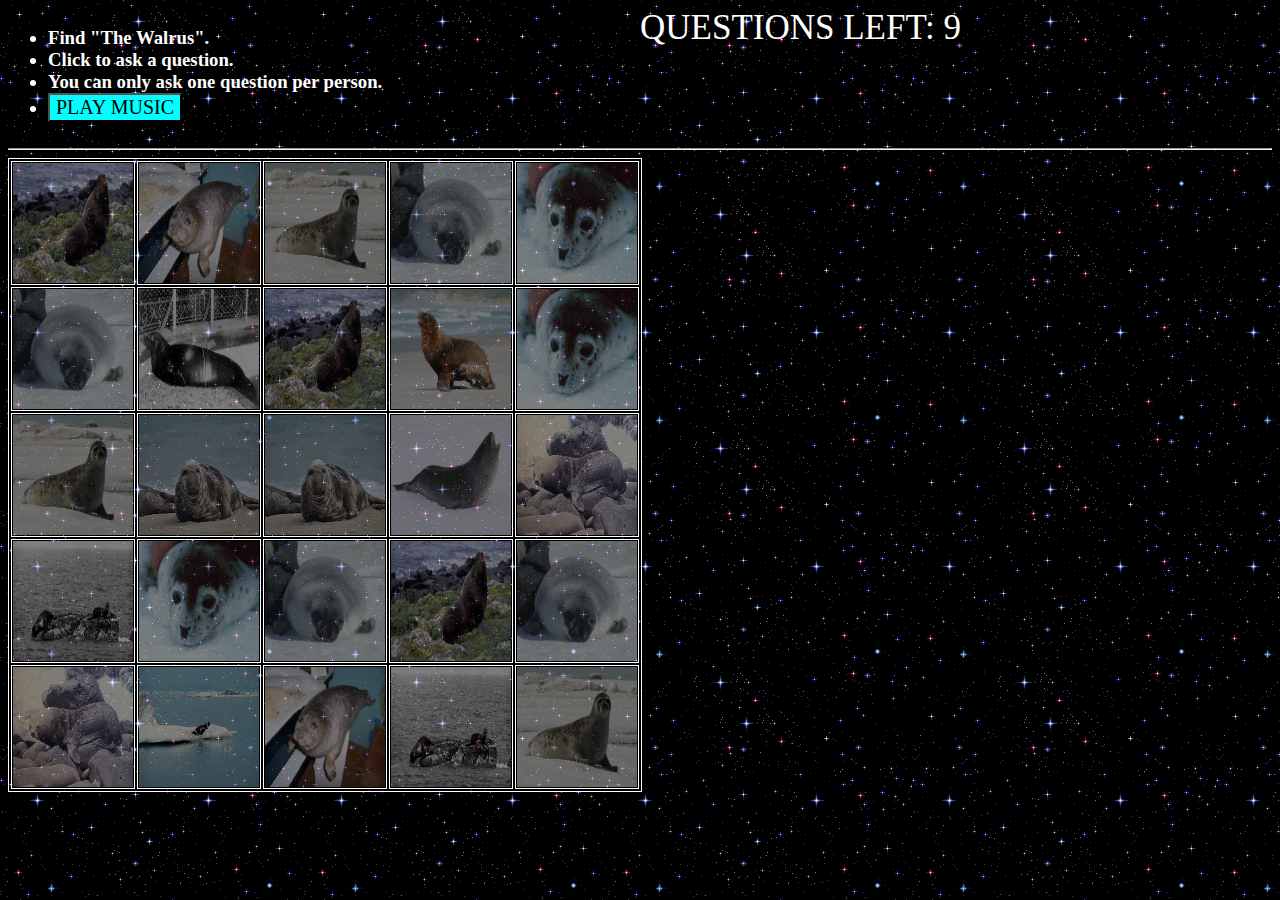
<file: fun/find.html>
<html>
    <head>
        <title>find.</title>
        <link rel="icon" href="../assets/favicon.png">
        <style>
            body {
                background-image: url("../assets/space.gif");
                color: white;
                font-family: 'Comic Sans MS';
            }
            table, td {
                border: 1px solid;
            }
            td {
                text-align: center;
                width: 120px;
                height: 120px;
                cursor: pointer;
            }
            .guys {
                width: 120px;
                height: 120px;
            }
            button {
                font-size: 20;
                font-family: 'Comic Sans MS';
                background-color: cyan;
            }

            #instructions {
                width: 50%;
                height: 140;
                float: left;
            }
            #statusbar {
                width: 50%;
                height: 140;
                float: right;
                font-size: 35;
            }
            #board {
                width: 50%;
                float: left;
            }
            #side {
                width: 40%;
                float: left;
                font-size: 35;
            }
        </style>
    </head>
    <body>
        <div id="instructions">
        <h3><ul>
            <li>Find "The Walrus".</li>
            <li>Click to ask a question.</li>
            <li>You can only ask one question per person.</li>
            <li><div id="musicbutton"><button onclick="playmusic()">PLAY MUSIC</button></div></li>
        </ul></h3>
        </div>
        <div id="statusbar">PLACEHOLDER</div>

        <hr>
        <div id="board"></div>
        <div id="side"></div>

        <audio id="music" loop autoplay>
            <source src="find.ogg" type="audio/ogg">
        </audio>

        <script>
            // calculation functions
            function random_range(min, max){
                return Math.floor(Math.random() * (max - min + 1)) + min;
            }
            function random_from_array(array){
                return array[random_range(0, array.length-1)];
            }
            function clamp(value, min_value, max_value){
                return Math.min(Math.max(value, min_value), max_value);
            }
            // game functions
            function update_board(){
                var mytext = "<table>";
                for(i=0; i<rows; i++){
                    mytext += "<tr>";
                    for(k=0; k<columns; k++){
                        var myspot = k + i*rows;
                        var mydata = board_state[myspot];
                        var myimg = "../assets/projects/question.gif";
                        if( mydata[1]==1 ){
                            myimg = mydata[0];
                        }
                        var myopacity = 100;
                        if( myspot!=selected ){
                            myopacity = 50;
                        }
                        //for walrus reveal
                        var idtext = "";
                        if( final_guess!=-1 && myspot==walrus_pos ){
                            myimg = "walrus.jpg"
                            idtext = " id='thewalrus' "
                        }
                        //setting the text
                        mytext += "<td id='spot"+String(myspot)+"' onclick='clicked("+String(myspot)+")'>";
                        mytext += "<img class='guys' "+idtext+" src='"+myimg+"' style='opacity:"+String(myopacity)+"%'>";
                        mytext += "</td>";
                    }
                    mytext += "</tr>";
                }
                mytext += "</table>";
                document.getElementById("board").innerHTML = mytext;

                if( questions_left>0 ){
                    document.getElementById("statusbar").innerHTML = "QUESTIONS LEFT: "+String(questions_left);
                }else if(final_guess==-1){
                    document.getElementById("statusbar").innerHTML = "ENOUGH! WHO'S THE WALRUS?";
                }else if(final_guess==walrus_pos){
                    document.getElementById("statusbar").innerHTML = "CONGRATULATIONS YOU FOUND THE WALRUS!";
                }else if(final_guess!=walrus_pos){
                    document.getElementById("statusbar").innerHTML = "NOT THE WALRUS. GAME OVER";
                }
            }
            // the guys!
            img_guys = [
                "baikal seal.jpg",
                "bearded seal.jpg",
                "caribbean monk seal.jpg",
                "gray seal.jpg",
                "guadalupe fur seal.jpg",
                "harbor seal.png",
                "hooded seal.jpg",
                "japanese sea lion.jpg",
                "new zealand sea lion.jpg",
                "northern fur seal.jpg",
                "ribbon seal.jpg",
                "ringed seal.jpg",
                "ross seal.jpg",
                "spotted seal 2.jpg",
                "spotted seal.jpg"
            ];
            function get_flavor_text() {
                flavor = "";
                name_first = [
                    "Funny",
                    "Big",
                    "Small",
                    "Tired",
                    "Angry",
                    "Happy",
                    "Blue",
                    "Green",
                    "Powerful",
                    "Awful",
                    "Terrible",
                    "Awesome",
                    "Fantastic",
                    "Just",
                    "Tall",
                    "Tiny",
                    "Defeated",
                    "Wonderful",
                    "Thankful",
                    "Thankfulled",
                    "Unfortunate",
                    "Fortunate",
                    "Ringed",
                    "Spotted",
                    "Found",
                    "General",
                    "Captain",
                    "A",
                    "anything but",
                    "So",
                    "Familiar",
                    "Unknown",
                    "Hellish",
                    "Hungry",
                    "Greedy",
                    "Forgetful",
                    "Forgetless",
                    "Yours Faithfully,",
                    "Free",
                    "Truly Free",
                    "Atlantic Golden",
                ]
                name_second = [
                    "Seal",
                    "Guy",
                    "Nobody",
                    "Person",
                    "Jim",
                    "Frank",
                    "Pal",
                    "Friend",
                    "Andrew",
                    "Paul",
                    "Benjamin",
                    "Michael",
                    "Dollar",
                    "i forgot",
                    "Steve",
                    "Money",
                    "Unnamed",
                    "Unknown",
                    "Sea Lion",
                    "Square",
                    "Red",
                    "Blue",
                ]
                flavors = [
                    "They call me "+random_from_array(name_first)+" "+random_from_array(name_second)+"!",
                    "Hello! It's me! "+random_from_array(name_first)+" "+random_from_array(name_second)+"!",
                    random_from_array(name_first)+" "+random_from_array(name_second)+" is here to answer your question!",
                    random_from_array(name_first)+" "+random_from_array(name_second)+".. that's me..",
                    random_from_array(name_first).toUpperCase()+" "+random_from_array(name_second).toUpperCase()+".. IS ME. I KNOW THE TRUTH.",
                    "What is up!",
                    "YEAH!! I can help!!",
                    "I know exactly who you're looking for.",
                    "AYAYAY! I KNOW THE WALRUS!",
                    "The walrus ain't me, maybe!? Only one way to find out!",
                    "Well, there's a walrus in this room..",
                    "I'VE SEEN THE NEWS",
                    "OOPS! Whaddya want?!",
                    "Hahah! You can never figure out my Walrus-Secret! Unless i tell you!",
                    "What's the question?!",
                    "What's the ... question...?",
                    "You got something to ask?!",
                    "insert query",
                    "WHAT'S YOUR DEAL!?"
                ]
                return random_from_array(flavors);
            }

            //game
            rows = 5;
            columns = 5;
            questions_left = 9;
            final_guess = -1;

            walrus_pos = [];
            board_state = [];
            selected = -1;
            function game_reset(){
                walrus_pos = random_range(0, rows*columns-1);

                board_state = [];
                for(i=0; i<columns*rows; i++){
                    board_state[i] = [
                        // 0 image
                        random_from_array(img_guys),
                        // 1 revealed
                        1,
                        // 2 saved question
                        -1,
                        // 3 flavortext
                        get_flavor_text(),
                        // 4 saved answer
                        "",
                    ];
                }
                
                update_board();
            }
            function clicked(spot_id){
                var audio = new Audio( '../assets/click.mp3' );
                audio.play();
                board_state[spot_id][1] = 1;
                selected = spot_id;
                update_board();

                var sidetext = board_state[spot_id][3];
                sidetext += "<br><br>";
                if( board_state[spot_id][2]==-1 && questions_left>0 ){
                    for(p=0; p<questions.length; p++){
                        sidetext += "<button onclick='ask("+p+","+spot_id+")'>"+questions[p]+"</button>";
                        sidetext += "<br>";
                    }
                }else if(board_state[spot_id][2]!=-1){
                    sidetext += "<div style='color:yellow'>";
                    sidetext += questions[board_state[spot_id][2]];
                    sidetext += "</div>";
                    sidetext += board_state[spot_id][4];
                }

                if( questions_left<=0 && final_guess==-1 ){
                    sidetext += "<br><br><button onclick='finalwalrus("+spot_id+")'>THIS IS THE WALRUS!</button>";
                }else if( final_guess!=-1 && spot_id==walrus_pos ){
                    sidetext += "<br><br>I was the walrus!";
                }
                document.getElementById('side').innerHTML = sidetext;
            }
            questions = [
                "Are you the Walrus?",
                "Is the Walrus in your row?",
                "Is the Walrus in your column?",
                "Is the Walrus next to you?",
            ];
            function ask(query, spot_id){
                var text = ""

                if(query==0){
                    if( spot_id==walrus_pos ){
                        text = "You got me.";
                    }else{
                        text = "NO.";
                    }
                }else if(query==1){
                    if( Math.floor(walrus_pos/5)==Math.floor(spot_id/5) ){ //same x
                        text = "YES.";
                    }else{
                        text = "NO.";
                    }
                }else if(query==2){
                    if( walrus_pos%5==spot_id%5 ){ //same y
                        text = "YES.";
                    }else{
                        text = "NO.";
                    }
                }else if(query==3){
                    if( Math.floor(walrus_pos/5)==Math.floor(spot_id/5) && (spot_id-1==walrus_pos || spot_id+1==walrus_pos) ){ //same x, so check left and right
                        text = "YES.";
                    }else if( walrus_pos%5==spot_id%5 && (spot_id-5==walrus_pos || spot_id+5==walrus_pos) ){ //same y, so check above and below
                        text = "YES.";
                    }else{
                        text = "NO.";
                    }
                }

                board_state[spot_id][2] = query;
                board_state[spot_id][4] = text;
                questions_left --;
                clicked(spot_id);
                return text;
            }
            function finalwalrus(spot_id){
                final_guess = spot_id;
                clicked(spot_id);
                update_board();
                endmusic();
            }

            game_reset();

            function playmusic(){
                document.getElementById('music').autoplay = true;
                document.getElementById('music').volume = 0.5;
                document.getElementById('music').load();
                document.getElementById('musicbutton').innerHTML = "";
            }
            function endmusic(){
                document.getElementById('music').pause();
                var audio = new Audio( 'find_jingle.ogg' );
                audio.play();
                document.getElementById('musicbutton').innerHTML = "";
            }

            time = 0;
            function everyframe(){
                setTimeout(everyframe, 5);
                time++;
                if(final_guess!=-1){
                    document.getElementById('thewalrus').style.rotate = time+'deg';
                    document.getElementById('statusbar').style.rotate = 0+'deg';
                }else if(questions_left<=0){
                    document.getElementById('statusbar').style.rotate = Math.sin(time*0.05)*2+'deg';
                }
            }
            everyframe();
        </script>
    </body>
</html>
</file>
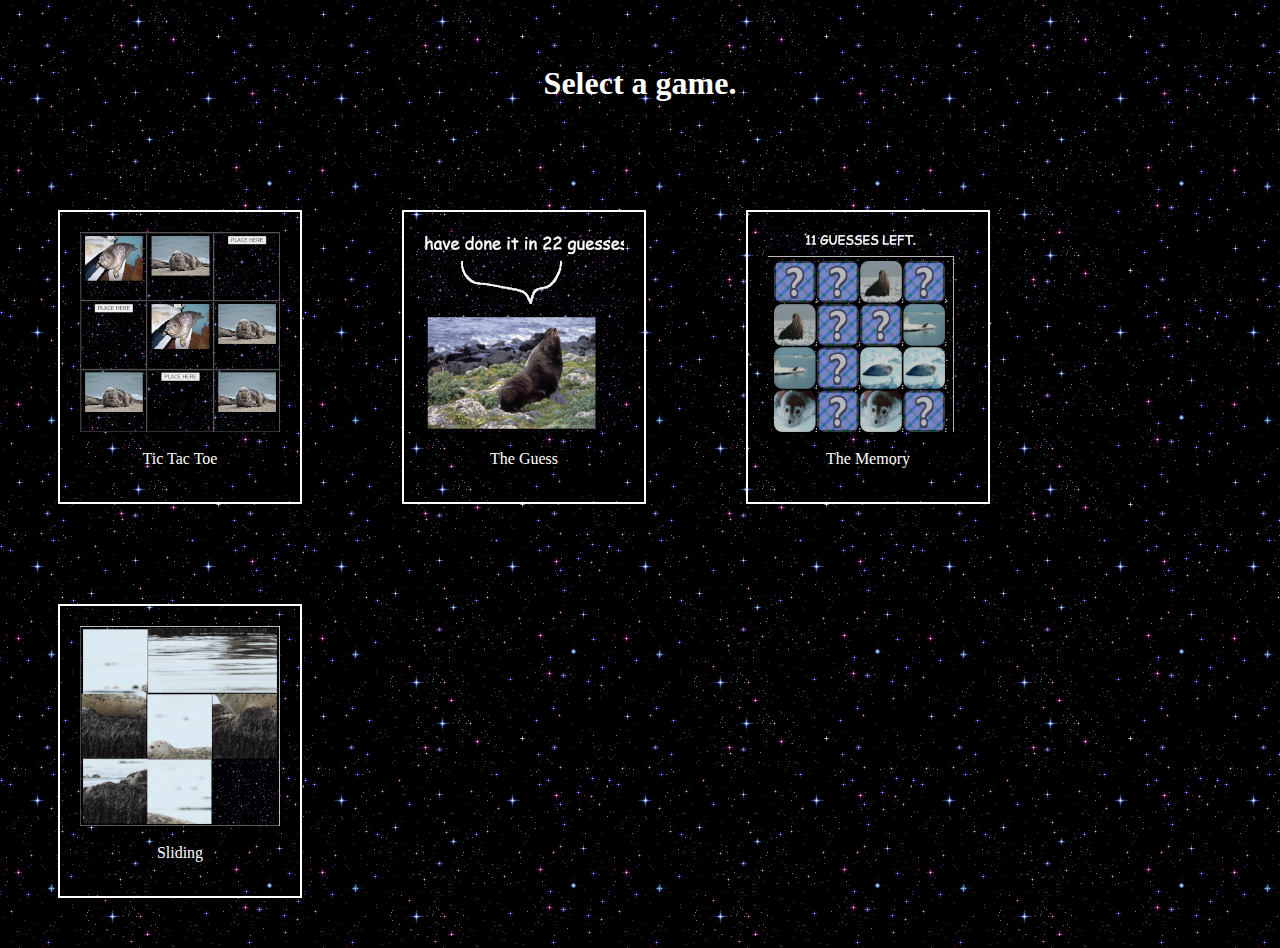
<file: fun/fun.html>
<html>
<head>
    <title>fun!!</title>
    <link rel="icon" href="../assets/favicon.png">
    <style>
        body {
            background-image: url("../assets/space.gif");
            color: white;
            font-family: 'Comic Sans MS';
        }
        a:link {
            color: ff9afc
        }
        a:visited {
            color: ff9afc
        }
        
        .games {
			float: left;
			margin: 50;
			border: 2px white solid;
			padding: 20;
			width: 200;
			height: 250;
            cursor: pointer;
		}
    </style>
</head>
<body>
    <center>
    <br><br>
        <h1>Select a game.</h1>
    <br><br>
        <div class='games'><a href='tictactoe.html'><img src='tictactoe.png'></a><br><br>Tic Tac Toe</div>
        <div class='games'><a href='theguess.html'><img src='theguess.png'></a><br><br>The Guess</div>
        <div class='games'><a href='thememory.html'><img src='thememory.png'></a><br><br>The Memory</div>
        <div class='games'><a href='sliding.html'><img src='sliding.png'></a><br><br>Sliding</div>
    </center>
</body>
</html>
</file>
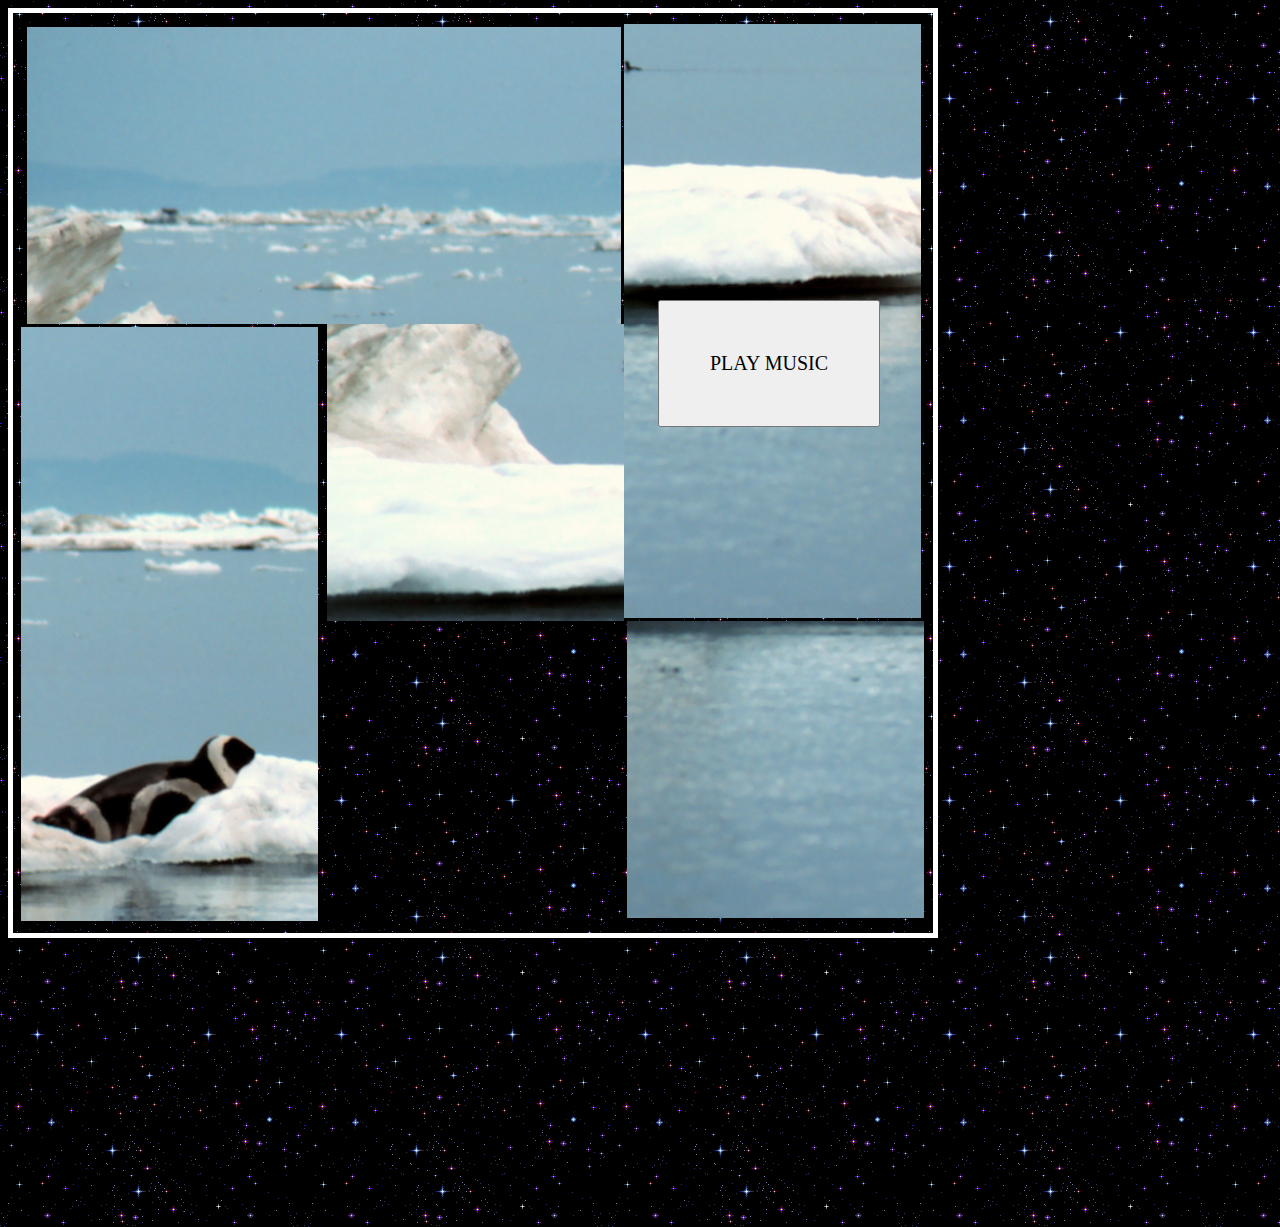
<file: fun/sliding.html>
<html>
    <head>
        <title>sliding.</title>
        <link rel="icon" href="../assets/favicon.png">
        <style>
            body {
                background-image: url("../assets/space.gif");
                color: white;
                font-family: 'Comic Sans MS';
            }
            #board {
                border: 5px white solid;
                width: 900px;
                height: 900px;
                padding: 10px;
            }
            .slides {
                object-fit: cover;
                object-position: 0 0;
                position: absolute;
                cursor: pointer;
            }
            .slides:hover {
                filter: invert(100%);
            }
            #win {
                position: absolute;
                right: 500;
                top: 100;
                font-size: 70px;
            }
            #playmusicbutton {
                position: absolute;
                right: 400;
                top: 300;
            }
            #playmusicbutton button {
                padding: 50px;
                font-size: 20px;
                font-family: 'Comic Sans MS';
            }
 
            #debug {
                position: absolute;
                right: 50;
                top: 50;
            }
            #debug2 {
                position: absolute;
                right: 300;
                top: 50;
            }
        </style>
    </head>
    <body>
        <div id="win"></div>
        <div id="board"></div>
        <div id="playmusicbutton">
            <button onclick="playmusic()">PLAY MUSIC</button>
        </div>
        
        <div id="debug"></div>
        <div id="debug2"></div>
        <audio id="music" loop>
            <source src="sliding_loop.ogg" type="audio/ogg">
        </audio>
 
        <script>
            function clamp(value, min_value, max_value){
                return Math.min(Math.max(value, min_value), max_value);
            }
            function rng(min, max){
                return Math.round(Math.random() * (max - min) + min);
            }
            function shuffle(array){
                let currentIndex = array.length;
                while (currentIndex != 0) {
                    let randomIndex = Math.floor(Math.random() * currentIndex);
                    currentIndex--;
                    [array[currentIndex], array[randomIndex]] = [
                    array[randomIndex], array[currentIndex]];
                }
            }
            function lerp(a, b, time){
                return ( a + (b - a) * time );
            }
 
            //setup
            images = ["baikal seal.jpg",
                "bearded seal.jpg",
                "caribbean monk seal.jpg",
                "gray seal.jpg",
                "guadalupe fur seal.jpg",
                "harbor seal.png",
                "hooded seal.jpg",
                "japanese sea lion.jpg",
                "new zealand sea lion.jpg",
                "northern fur seal.jpg",
                "ribbon seal.jpg",
                "ringed seal.jpg",
                "ross seal.jpg",
                "spotted seal 2.jpg",
                "spotted seal.jpg",
                "walrus 2.jpg",
                "walrus.jpg"];
            chosen_guy = images[rng(0, images.length-1)];
 
            //drawing
            to_add = "";
            for(i=0; i<8; i++){
                to_add += '<img src="'+chosen_guy+'" width="900px" height="900px" class="slides" id="slideimg'+i+'" onclick="moveslide('+i+')" onmouseover="hoverslide('+i+')">';
            }
            document.getElementById('board').innerHTML = to_add;
 
            for(i=0; i<8; i++){
                var row = i%3;
                var column = Math.floor(i/3);
 
                var start_x = row*33;
                var start_y = column*33;
                document.getElementById('slideimg'+i).style.clipPath = 'xywh('+start_x+'% '+start_y+'% 33% 33%)';
            }
 
            //moving
            preshuffle_array = [0, 1, 2, 3, 4, 5, 6, 7, -1];
            //shuffling array \/\/\/\/ .. this makes an impossible board some of the time. check the bottom of the script for the new solution
            //shuffle(preshuffle_array);
            places = [
                [preshuffle_array[0], preshuffle_array[1], preshuffle_array[2]],
                [preshuffle_array[3], preshuffle_array[4], preshuffle_array[5]],
                [preshuffle_array[6], preshuffle_array[7], preshuffle_array[8]],
            ];
            win = 0;
 
            function draw_debug_table(){
                var newadd = "<table>";
                for(column=0; column<3; column++){
                    newadd += "<tr>";
                    for(row=0; row<3; row++){
                        newadd += "<td>";
                        newadd += places[column][row];
                        newadd += "</td>";
                    }
                    newadd += "</tr>";
                }
                newadd += "</table>";
                document.getElementById('debug').innerHTML = newadd;
            }
 
            win_sine = 0;
            function frame(){
                for(column=0; column<3; column++){
                    for(row=0; row<3; row++){
                        var cur_id = places[column][row];
                        if(cur_id != -1){
                            if(cur_id%3==0){
                                var hor_offset = 0;
                            }else if(cur_id%3==1){
                                var hor_offset = -300;
                            }else{
                                var hor_offset = -600;
                            }
                            if(cur_id<3){
                                var ver_offset = 0;
                            }else if(cur_id<6){
                                var ver_offset = -300;
                            }else{
                                var ver_offset = -600;
                            }
 
                            var addtowinsine_x = 0;
                            var addtowinsine_y = 0;
                            if(win==1){
                                addtowinsine_x = Math.sin(win_sine*0.05+ column*5)*35;
                                addtowinsine_y = Math.sin(win_sine*0.05+ row*5)*20;
                            }
 
                            var target_x = 27 + hor_offset + row*300;
                            var target_y = 27 + ver_offset + column*300;

                            document.getElementById('slideimg'+cur_id).style.left = target_x + addtowinsine_x;
                            document.getElementById('slideimg'+cur_id).style.top = target_y + addtowinsine_y;
                            document.getElementById('win').style.top = 100+addtowinsine_y;
                        }
                    }
                }
 
                //draw_debug_table();
                setTimeout(frame, 5);
            }
            frame();
 
            function moveslide(id){
                //console.log('move: '+id);
                if(win==0){
                    var pressed_x = 0;
                    var pressed_y = 0;
                    var empty_x = 0;
                    var empty_y = 0;
 
                    for(column=0; column<3; column++){
                        for(row=0; row<3; row++){
                            if( places[column][row] == id ){
                                pressed_x = row;
                                pressed_y = column;
                            }
                        }
                    }
                    for(column=0; column<3; column++){
                        for(row=0; row<3; row++){
                            if( places[column][row] == -1 ){
                                empty_x = row;
                                empty_y = column;
                            }
                        }
                    }
                    var next_to_empty = 0;
                    if(pressed_x == empty_x && Math.abs(pressed_y-empty_y) <= 1){
                        next_to_empty = 1;
                    }else if(pressed_y == empty_y && Math.abs(pressed_x-empty_x) <= 1){
                        next_to_empty = 1;
                    }
                    
                    var isntpressingliterallyempty = 0;
                    if( pressed_x==empty_x && pressed_y==empty_y ){

                    }else{
                        isntpressingliterallyempty = 1;
                    }

                    if(next_to_empty == 1 && isntpressingliterallyempty == 1){
                        places[empty_y][empty_x] = id;
                        places[pressed_y][pressed_x] = -1;
                        if(shuffled==1){
                            var audio = new Audio( 'slide.ogg' );
                            audio.play();
                        }
                    }
                }
 
                //check for win
                if(shuffled==1){
                    var mistakes = 0;
                    var current_slot = -1;
                    if(win==0){
                        for(column=0; column<3; column++){
                            for(row=0; row<3; row++){
                                current_slot ++;
                                if( column==2 && row==2 && places[column][row] == -1 ){
                                    //checking if bottom right is empty
                                }else if( places[column][row] != current_slot ){
                                    mistakes ++;
                                }
                            }
                        }
                        if(mistakes==0){
                            win = 1;
                            document.getElementById('win').innerHTML = 'win';
                            win_anim();
                        }
                    }
                }
            }
 
            function hoverslide(id){
                var empty_x = 0;
                var empty_y = 0;
                for(column=0; column<3; column++){
                    for(row=0; row<3; row++){
                        if( places[column][row] == -1 ){
                            empty_x = row;
                            empty_y = column;
                        }
                    }
                }
                //document.getElementById('debug2').innerHTML = "current id: "+id+"<br>empty: "+empty_x+", "+empty_y;
            }
 
            played_winjingle = 0;
            function win_anim(){
                win_sine ++;
                setTimeout(win_anim, 5);

                if(played_winjingle==0 && played_music==1){
                    var audio = new Audio( 'sliding_win.ogg' );
                    audio.play();
                    document.getElementById('music').pause();
                    played_winjingle = 1;
                }
            }

            played_music = 0;
            function playmusic(){
                if(played_music==0){
                    document.getElementById('music').autoplay = true;
                    document.getElementById('music').load();
                    played_music = 1;
                    document.getElementById('playmusicbutton').innerHTML = "";
                }
            }

            //shuffling - take 2
            shuffled = 0;
            lastmove = 8;
            for(i=0; i<200; i++){
                var wanttomove = rng(0,7);
                while(wanttomove==lastmove){
                    wanttomove = rng(0,7);
                }
                moveslide(rng(0,7));
                console.log('shuffling: '+wanttomove+" (last: "+lastmove+")");
                lastmove = wanttomove;
                frame();
            }
            //console.log('i have finished shuffling. thank you.');
            shuffled = 1;
        </script>
    </body>
</html>
</file>
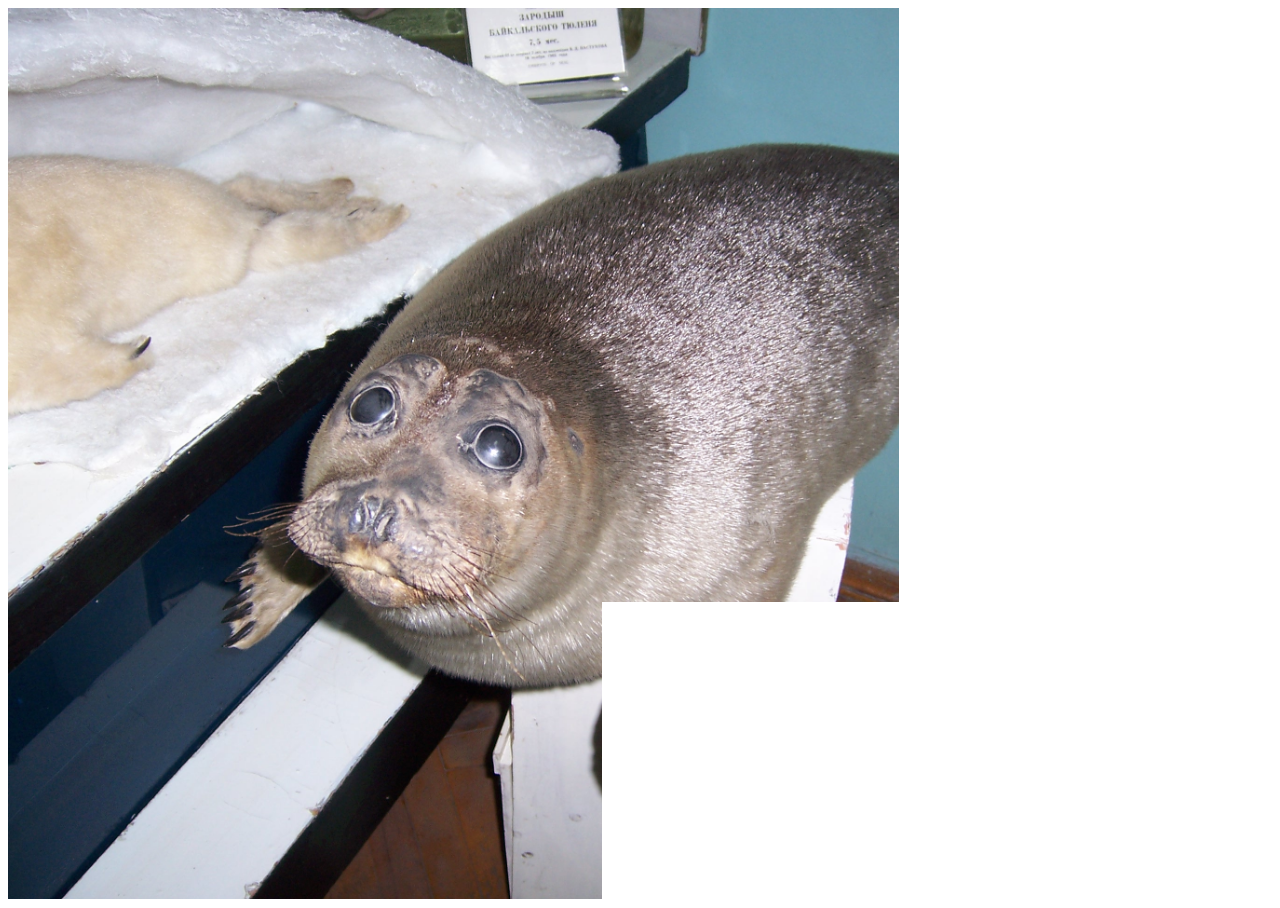
<file: fun/sliding_test.html>
<html>
    <head>
        <style>
            img {
                object-fit: cover;
                object-position: 0 0;
                position: absolute;
            }
        </style>
    </head>
    <body>
        <img src="baikal seal.jpg" width="900px" height="900px" id="slideimg0">
        <img src="baikal seal.jpg" width="900px" height="900px" id="slideimg1">
        <img src="baikal seal.jpg" width="900px" height="900px" id="slideimg2">
        <img src="baikal seal.jpg" width="900px" height="900px" id="slideimg3">
        <img src="baikal seal.jpg" width="900px" height="900px" id="slideimg4">
        <img src="baikal seal.jpg" width="900px" height="900px" id="slideimg5">
        <img src="baikal seal.jpg" width="900px" height="900px" id="slideimg6">
        <img src="baikal seal.jpg" width="900px" height="900px" id="slideimg7">
        <script>
            for(i=0; i<=7; i++){
                var row = i%3;
                var column = Math.floor(i/3);

                var start_x = row*33;
                var start_y = column*33;
                document.getElementById('slideimg'+i).style.clipPath = 'xywh('+start_x+'% '+start_y+'% 33% 33%)';
            }
        </script>
    </body>
</html>
</file>
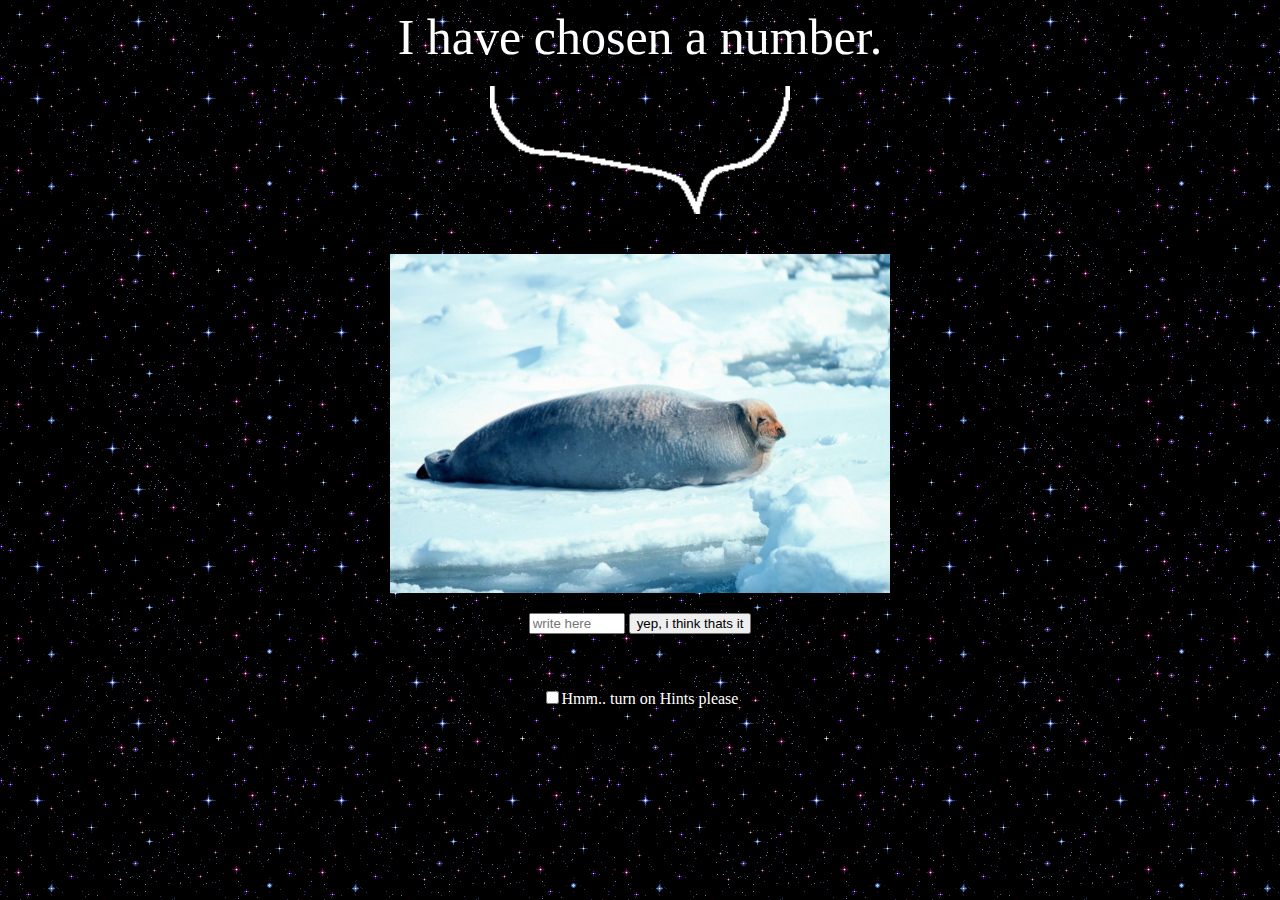
<file: fun/theguess.html>
<html>
<head>
	<title>the guess.</title>
    <link rel="icon" href="../assets/favicon.png">
	<style>
        body {
            background-image: url("../assets/space.gif");
            color: white;
            font-family: 'Comic Sans MS';
        }
		#speechbubble {
			font-size: 50;
		}
		img {
			margin: 20;
		}
	</style>
</head>
<body>

<center>
<div id='speechbubble'></div>
<img src='speech_bubble.png' width=300><br>
<div id='sealimage'></div>

<div id='guess_box'>
	<input type=number min=0 max=1000000 id='theguess' placeholder='write here'>
	<input type=submit value='yep, i think thats it' onclick='guess()'>
</div>

<br><br><br><input type='checkbox' id='hints_button' onclick='hints_on()'>Hmm.. turn on Hints please
<br><div id='hints'></div>

<script>
    //the guy--------------------------------
    chosen_number = Math.floor(Math.random() * 1000000);
    win = 0;
    wrong_choices = 0;

    images = ["baikal seal.jpg",
    "bearded seal.jpg",
    "caribbean monk seal.jpg",
    "gray seal.jpg",
    "guadalupe fur seal.jpg",
    "harbor seal.png",
    "hooded seal.jpg",
    "japanese sea lion.jpg",
    "new zealand sea lion.jpg",
    "northern fur seal.jpg",
    "ribbon seal.jpg",
    "ringed seal.jpg",
    "ross seal.jpg",
    "spotted seal 2.jpg",
    "spotted seal.jpg",
    "walrus 2.jpg",
    "walrus.jpg"];
    guy_image = Math.floor(Math.random() * images.length), Math.floor(Math.random() * images.length);
    guy = '<img src="' + images[guy_image] + '" width="500px">';
    document.getElementById('sealimage').innerHTML = guy;


    hints = 0;
    lowest = 0;
    highest = 1000000;

    //message-------------------------------------
    message = 'I have chosen a number.';
    function refresh(){
        document.getElementById('speechbubble').innerHTML = message;
        //document.getElementById('speechbubble').innerHTML = message + " ("+chosen_number+")";
    }

    refresh();

    //guess--------------------------------------
    function guess(){
        wrong_choices ++;
        
        var audio = new Audio( '../assets/click.mp3' );
        audio.play();
        
        var guess = document.getElementById('theguess').value;
        document.getElementById('theguess').value = '';
        
        var difference = chosen_number-guess;
        
        if(guess == chosen_number){
            win = 1;
        }
        
        //hints
        if(chosen_number < guess && guess < highest){
            highest = guess;
        }else if(chosen_number > guess && guess > lowest){
            lowest = guess;
        }
        refresh_hint();
        
        //dialog
        if(win==0){
            if(wrong_choices<2){
                message = 'Wrong!';
            }else if(wrong_choices<6){
                if(difference>0){
                    message = 'Still wrong! Hmm.. maybe a bit more.';
                }else{
                    message = 'Still wrong! Hmm.. maybe a bit less.';
                }
            }else if(wrong_choices<10){
                if(Math.abs(difference)<1000){
                    message = 'You are less than 1000 away.';
                }else if(difference>0){
                    message = 'Still wrong, however. It could be.. a bit more.';
                }else{
                    message = 'Still wrong, however. It could be.. a bit less.';
                }
            }else{
                if(Math.abs(difference)<10){
                    if(difference>0){
                        message = 'You can do it. Just a tiny bit more.';
                    }else{
                        message = 'You can do it. Just a tiny bit less.';
                    }
                }else if(Math.abs(difference)<100){
                    if(difference>0){
                        message = 'You are almost there. Just a little bit more.';
                    }else{
                        message = 'You are almost there. Just a little bit less.';
                    }
                }else if(difference>0){
                    message = 'Still quite far away. Perhaps.. a bit more.';
                }else{
                    message = 'Still quite far away. Perhaps.. a bit less.';
                }
            }
        }else{
            message = 'Good job! It was, indeed, '+chosen_number+'.<br>You have done it in '+wrong_choices+' guesses.';
            document.getElementById('guess_box').innerHTML = "";
            
            var audio = new Audio( 'win.ogg' );
            audio.play();
        }
        
        refresh();
    }

    //hints
        function hints_on(){
            var audio = new Audio( '../assets/click.mp3' );
            audio.play();
            
            hints = document.getElementById('hints_button').checked;
            refresh_hint();
        }

        function refresh_hint(){
            if(hints == 0){
                document.getElementById('hints').innerHTML = "";
            }else{
                var bestidea = Math.round((parseInt(highest)+parseInt(lowest))/2);
                document.getElementById('hints').innerHTML = "Somewhere between.. "+lowest+" and "+highest+"..<br><small>"+bestidea+" might be a good choice.</small>";
            }
        }
</script>

</body>
</html>
</file>
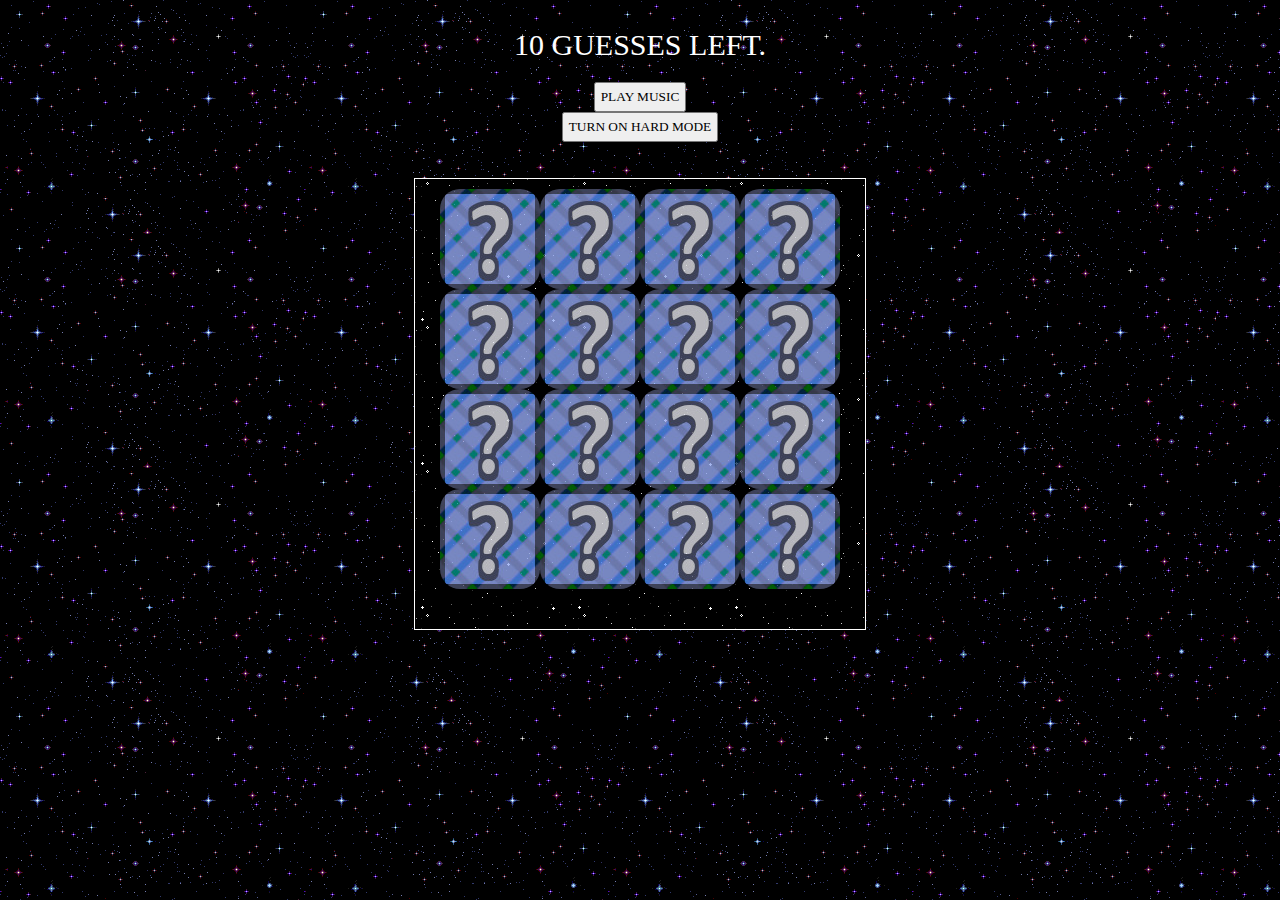
<file: fun/thememory.html>
<html>
    <head>
        <title>the memory.</title>
        <link rel="icon" href="../assets/favicon.png">
        <style>
            body {
                background-image: url("../assets/space.gif");
                color: white;
                font-family: 'Comic Sans MS';
            }
            #ui {
                text-align: center;
                padding: 20px;
                font-size: 30;
            }
            #board {
                border: solid 1px white;
                width: 430;
                height: 430;
                padding: 10px;
                background-image: url("../assets/space2.gif");
            }
            #board > img {
                border-radius: 20px;
                opacity: 80%;
            }
            #board > img:hover {
                border-radius: 10px;
                opacity: 100%;
            }
            button {
                padding: 5;
                font-family: 'Comic Sans MS';
            }
        </style>
    </head>
    <body>
        <div id="ui"></div>
        <center>
            <div id="playmusicbutton">
                <button onclick="playmusic()">PLAY MUSIC</button>
            </div>
            <div id="hardmodebutton">
                <button onclick="play_hardmode()">TURN ON HARD MODE</button>
            </div>
            <br><br>
            <div id="board"></div>
        </center>

        <audio id="music_base" loop>
            <source src="memory_base.ogg" type="audio/ogg">
        </audio>
        <audio id="music_good" loop>
            <source src="memory_good.ogg" type="audio/ogg">
        </audio>
        <audio id="music_bad" loop>
            <source src="memory_bad.ogg" type="audio/ogg">
        </audio>
        <audio id="music_victory" loop>
            <source src="memory_victory.ogg" type="audio/ogg">
        </audio>
        <audio id="music_failure" loop>
            <source src="memory_failure.ogg" type="audio/ogg">
        </audio>

        <script>
            //functions
            function shuffle_array(array) {
                for (var i = array.length - 1; i >= 0; i--) {
                    var j = Math.floor(Math.random() * (i + 1));
                    var temp = array[i];
                    array[i] = array[j];
                    array[j] = temp;
                }
            }
            function clamp(value, min_value, max_value){
                return Math.min(Math.max(value, min_value), max_value);
            }

            //ui
            guesses = 0;
            guesses_max = 10;
            over = 0;

            //guys
            images = ["baikal seal.jpg",
                "bearded seal.jpg",
                "caribbean monk seal.jpg",
                "gray seal.jpg",
                "guadalupe fur seal.jpg",
                "harbor seal.png",
                "hooded seal.jpg",
                "japanese sea lion.jpg",
                "new zealand sea lion.jpg",
                "northern fur seal.jpg",
                "ribbon seal.jpg",
                "ringed seal.jpg",
                "ross seal.jpg",
                "spotted seal 2.jpg",
                "spotted seal.jpg",
                "walrus 2.jpg",
                "walrus.jpg"];
            how_many_cards = 8;
            shuffle_array(images);
            images = images.slice(0,how_many_cards);
            images = images.concat(images);
            shuffle_array(images);

            knows = [];
            show = [];

            function refreshboard() {
                var towrite = "";
                var howmanyknows = 0;
                for(i=0; i<how_many_cards*2; i++){
                    var newimage = "question.jpg"
                    if(show[i]==1 || knows[i]==1){
                        newimage = images[i];
                    }
                    towrite += "<img src='" + newimage + "' width=100 height=100 onclick='clickimg(" + i + ")'>";
                    
                    if(knows[i]==1){
                        howmanyknows ++;
                    }
                }
                document.getElementById("board").innerHTML = towrite;
                document.getElementById("ui").innerHTML = (guesses_max-guesses) + " GUESSES LEFT.";

                if(guesses>=guesses_max){
                    document.getElementById("ui").innerHTML = "FAILURE.";
                    over = -1;
                }
                if(howmanyknows>=how_many_cards*2){
                    document.getElementById("ui").innerHTML = "WIN!";
                    over = 1;
                }
            }

            guess_turn = 0;
            current_guess = -1;
            show_wrong = 0;
            last_good = 0;
            function clickimg(id) {
                if(knows[id]!=1 && show_wrong==0 && over==0){
                    if(guess_turn==0){
                        current_guess = id;
                        show[id] = 1;
                        console.log("first guess: "+id+" ("+images[id]+")");
                        guess_turn++;
                    }else if(guess_turn==1 && current_guess!=id){
                        if( images[current_guess] == images[id] ){
                            knows[id] = 1;
                            knows[current_guess] = 1;
                            console.log("second guess: "+id+" ("+images[id]+"). CORRECT.");
                            last_good = 1;
                        }else{
                            show[id] = 1;
                            show[current_guess] = 1;
                            showwrong();
                            console.log("second guess: "+id+" ("+images[id]+"). WRONG.");
                            guesses++;
                            last_good = -1;
                        }
                        guess_turn = 0;
                    }
                    var audio = new Audio( '../assets/click.mp3' );
                    audio.play();
                    refreshboard();
                }
            }
            function showwrong(){
                if(show_wrong==0){
                    refreshboard();
                }
                show_wrong++

                if(show_wrong>=120){
                    show_wrong = 0;
                    show = [];
                    refreshboard();
                }else{
                    setTimeout(showwrong, 5);
                }
            }

            //music
            played_music = 0;
            music_layer_list = ["music_base", "music_good", "music_bad", "music_victory", "music_failure"];

            function playmusic(){
                if(played_music==0){
                    for(i=0; i<5; i++){
                        document.getElementById(music_layer_list[i]).autoplay = true;
                        document.getElementById(music_layer_list[i]).load();
                    }
                    played_music = 1;
                    setTimeout(align_music, 200);
                    document.getElementById('playmusicbutton').innerHTML = "";
                }
            }
            music_volumes = [1, 0, 0, 0, 0];
            function refresh_music(){
                for(i=0; i<5; i++){
                    music_volumes[i] = clamp(music_volumes[i], 0, 0.5);
                    document.getElementById(music_layer_list[i]).volume = music_volumes[i];
                }

                if(last_good==1 && over==0){
                    music_volumes[1] += 0.01;
                }else{
                    music_volumes[1] -= 0.01;
                }
                
                if(last_good==-1 && over==0){
                    music_volumes[2] += 0.01;
                }else{
                    music_volumes[2] -= 0.01;
                }

                if(over==1){
                    music_volumes[3] += 0.01;
                }else{
                    music_volumes[3] -= 0.01;
                }

                if(over==-1){
                    music_volumes[4] += 0.01;
                }else{
                    music_volumes[4] -= 0.01;
                }
                setTimeout(refresh_music, 5);
            }
            function align_music(){
                var basetime = document.getElementById(music_layer_list[0]).currentTime;
                for(i=1; i<5; i++){
                    document.getElementById(music_layer_list[i]).currentTime = basetime;
                }
            }
            refreshboard();
            refresh_music();

            //hard mode
            hardmode = 1;
            hardmode_time = 0;
            function hardmode_rotate() {
                if(hardmode){
                    document.getElementById('board').style.rotate = hardmode_time+'deg';
                    document.getElementById('board').style.position = 'absolute';
                    document.getElementById('board').style.left = 730 + Math.sin(hardmode_time*0.3)*100;
                    document.getElementById('board').style.top = 200 + Math.sin(hardmode_time*0.5)*50;
                    hardmode_time += 0.05;
                    setTimeout(hardmode_rotate, 5);
                }
            }
            function play_hardmode() {
                hardmode = 1;
                document.getElementById('hardmodebutton').innerHTML = "";
                hardmode_rotate();
            }
        </script>
    </body>
</html>
</file>
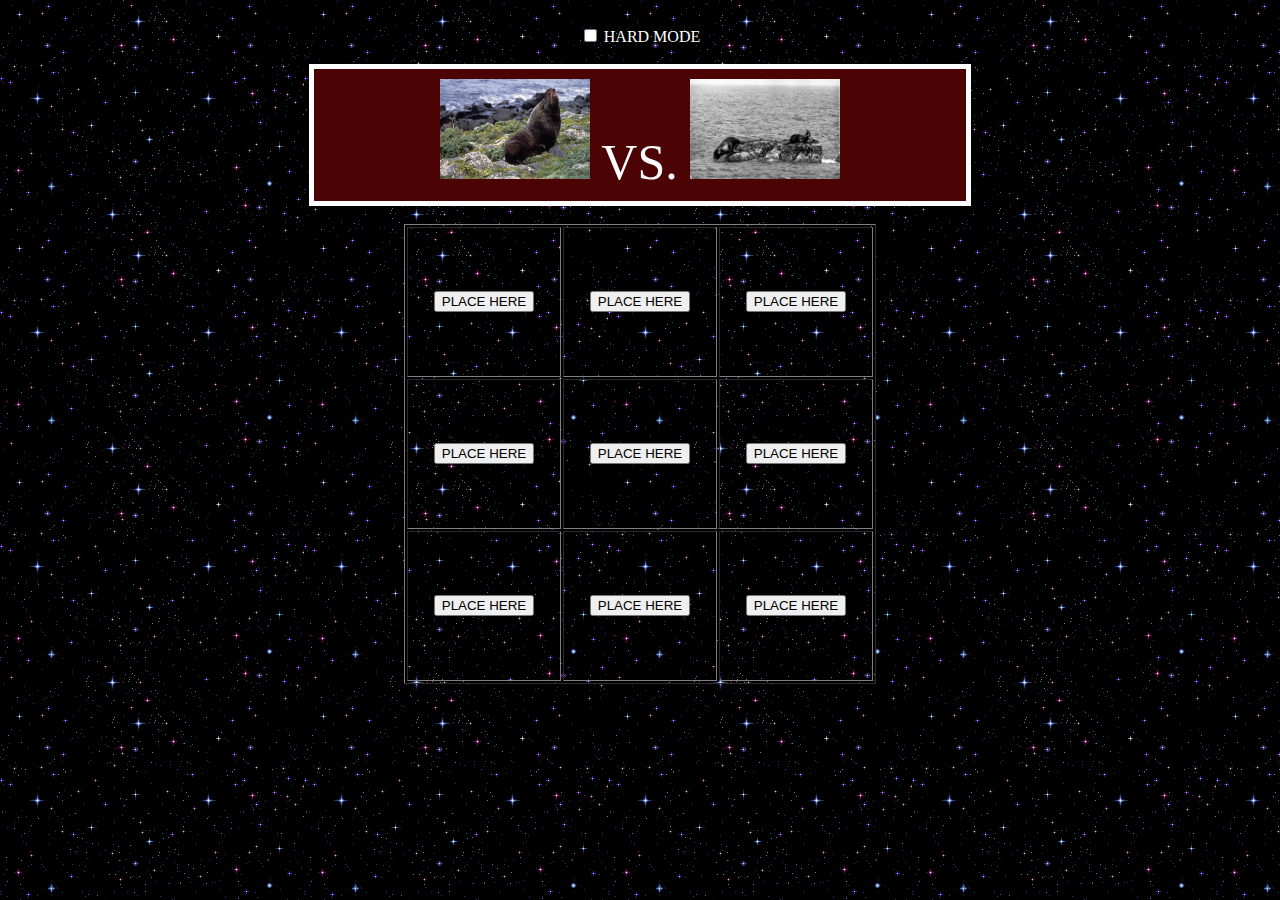
<file: fun/tictactoe.html>
<html>
<head>
	<title>tic tac toe.</title>
    <link rel="icon" href="../assets/favicon.png">
	<style>
        body {
            background-image: url("../assets/space.gif");
            color: white;
            font-family: 'Comic Sans MS';
        }
		td {
			width: 150px;
			height: 150px;
			text-align: center;
		}
		#players {
			font-size: 50;
			background-color: 4c0303;
			width: 50%;
			padding: 10;
			border: 5px solid white;
		}
	</style>
</head>

<body>

<center>
<br>
<input type='checkbox' id='hardmode' onclick='change_mode()'> HARD MODE
<br><br>
<div id='players'></div>
<br>
<table border=1>
	<tr>
		<td> <div id=0></div> </td>
		<td> <div id=1></div> </td>
		<td> <div id=2></div> </td>
	</tr>
	<tr>
		<td> <div id=3></div> </td>
		<td> <div id=4></div> </td>
		<td> <div id=5></div> </td>
	</tr>
	<tr>
		<td> <div id=6></div> </td>
		<td> <div id=7></div> </td>
		<td> <div id=8></div> </td>
	</tr>
</table>
<div id='wintext'></div>

<script>
    board_state = [0,0,0,0,0,0,0,0,0];
    where_o = Math.floor(Math.random() * 9);
    first_player = 0;
    symbol_count = 0;
    win = 0;

    hardmode = 0;

    images = ["baikal seal.jpg",
    "bearded seal.jpg",
    "caribbean monk seal.jpg",
    "gray seal.jpg",
    "guadalupe fur seal.jpg",
    "harbor seal.png",
    "hooded seal.jpg",
    "japanese sea lion.jpg",
    "new zealand sea lion.jpg",
    "northern fur seal.jpg",
    "ribbon seal.jpg",
    "ringed seal.jpg",
    "ross seal.jpg",
    "spotted seal 2.jpg",
    "spotted seal.jpg",
    "walrus 2.jpg",
    "walrus.jpg"];

    function set_player_images() {
        player_image = [Math.floor(Math.random() * images.length), Math.floor(Math.random() * images.length)];
        while(player_image[1] == player_image[0]){
            player_image[1] = Math.floor(Math.random() * images.length);
        }
        state_definition = [
            '<img src="' + images[player_image[0]] + '" width="150px">',
            '<img src="' + images[player_image[1]] + '" width="150px">'
        ];
        
        document.getElementById('players').innerHTML = state_definition[0] + " VS. " + state_definition[1];
    }
    set_player_images();

    function refresh_board() {
        for(i=0; i<9; i++){
            if(board_state[i] != 0){
                document.getElementById(i).innerHTML = "<center>"+state_definition[board_state[i] - 1];
            }else{
                if(win == 0){
                    document.getElementById(i).innerHTML = "<button onclick='placex(" + String(i) + ")'>PLACE HERE</button>";
                }else{
                    document.getElementById(i).innerHTML = "<button>...</button>";
                }
            }
        }
    }

    function placex(where) {
        if(win == 0){
            board_state[where] = 1;
            symbol_count ++;
            
            var audio = new Audio( '../assets/click.mp3' );
            audio.play();
            
            check_for_win();
            
            if(win == 0 && symbol_count < 9){
                place_o();
                check_for_win();
            }
            
            refresh_board();
        }
    }

    function check_if_ai_starts() {
        first_player = first_player*-1+1;
        if(first_player==1){
            place_o();
        }
        
        refresh_board();
    }

    function place_o() {
        var howmanytoplace = hardmode+1;
        if(symbol_count<3 && howmanytoplace>=2){
            howmanytoplace = 1;
        }
        
        for(i=0; i<howmanytoplace; i++){
            if(win == 0 && symbol_count < 9){
                while( board_state[where_o] != 0){
                    where_o = Math.floor(Math.random() * 9);
                }
                board_state[where_o] = 2;
                symbol_count ++;
            }
        }
    }

    function check_for_win() {
        for(i=1; i<3; i++){
            if( ( board_state[0]==i &&  board_state[1]==i &&  board_state[2]==i ) || //horizontal, row 1
                ( board_state[3]==i &&  board_state[4]==i &&  board_state[5]==i ) || //horizontal, row 2
                ( board_state[6]==i &&  board_state[7]==i &&  board_state[8]==i ) || //horizontal, row 3
                
                ( board_state[0]==i &&  board_state[3]==i &&  board_state[6]==i ) || //vertical, column 1
                ( board_state[1]==i &&  board_state[4]==i &&  board_state[7]==i ) || //vertical, column 2
                ( board_state[2]==i &&  board_state[5]==i &&  board_state[8]==i ) || //vertical, column 3
                
                ( board_state[0]==i &&  board_state[4]==i &&  board_state[8]==i ) || //diagonal, topleft-bottomright
                ( board_state[2]==i &&  board_state[4]==i &&  board_state[6]==i ) //diagonal, topright-bottomleft
            ){
                win = i;
            }
        }

        var hardmodetag = '';
        if(hardmode==1){
            hardmodetag = ' <small>(hard mode)</small>'
        }
        if(win != 0 && win != 3){
            document.getElementById('wintext').innerHTML = state_definition[win-1] + ' win' + hardmodetag + '<br><button onclick="restart_game()">RESTART</button>';
            play_jingle(win);
        }else if(symbol_count >= 9){
            document.getElementById('wintext').innerHTML = 'TIE.' + hardmodetag + '<br><button onclick="restart_game()">RESTART</button>';
            win = 3;
            play_jingle(win);
        }
    }

    function play_jingle(who) { //1 - player, 2 - opponent, 3 - tie
        var audio_jingles_easy = [
            new Audio( 'win.ogg' ),
            new Audio( 'lose.ogg' ),
            new Audio( 'tie.ogg' )
        ];
        var audio_jingles_hard = [
            new Audio( 'win-hardmode.ogg' ),
            new Audio( 'lose-hardmode.ogg' ),
            new Audio( 'tie-hardmode.ogg' )
        ];
        if(hardmode==0){
            audio_jingles_easy[who-1].play();
        }else{
            audio_jingles_hard[who-1].play();
        }
    }

    function restart_game() {
        board_state = [0,0,0,0,0,0,0,0,0];
        where_o = Math.floor(Math.random() * 9);
        symbol_count = 0;
        win = 0;
        
        document.getElementById('wintext').innerHTML = "";
        set_player_images();
        refresh_board();
        check_if_ai_starts();
    }

    function change_mode() {
        var newmode = document.getElementById('hardmode').checked;
        if(hardmode != newmode){
            hardmode = newmode;
            
            var audio = new Audio( 'assets/click.mp3' );
            audio.play();
            
            first_player = 0;
            restart_game();
        }
    }
    change_mode();

    refresh_board();
</script>

</body>
</html>
</file>
